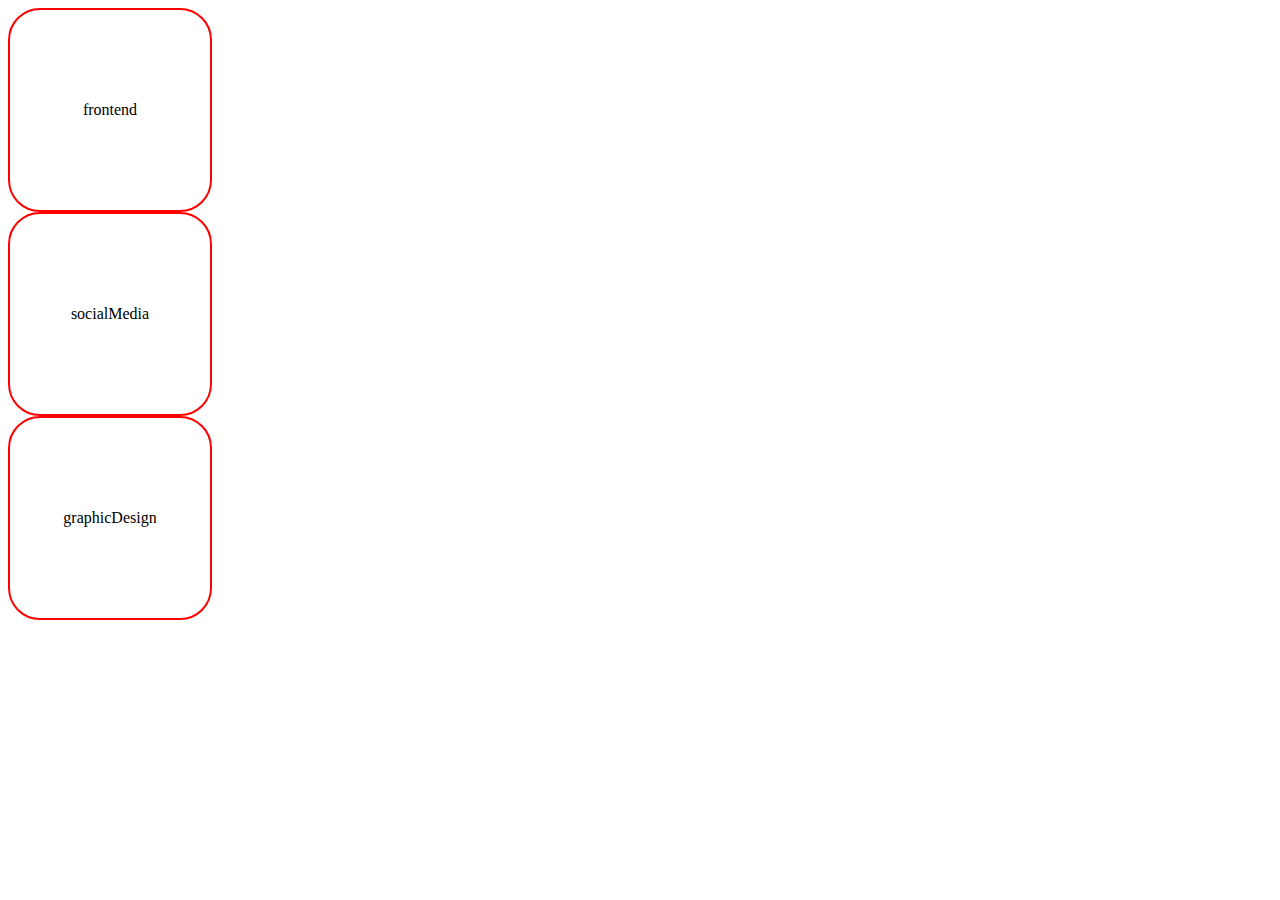
<file: index.html>
<!DOCTYPE html>
<html lang="en">
  <head>
    <meta charset="UTF-8" />
    <meta http-equiv="X-UA-Compatible" content="IE=edge" />
    <meta name="viewport" content="width=device-width, initial-scale=1.0" />
    <link rel="stylesheet" href="styles.css">
    <title>School</title>
  </head>
  <body>
    <div id="courses" class="studentsContainer">
      
    </div>
    <script src="index.js"></script>
  </body>
</html>
</file>
<file: styles.css>
.studentsContainer{
    
    
}
</file>
